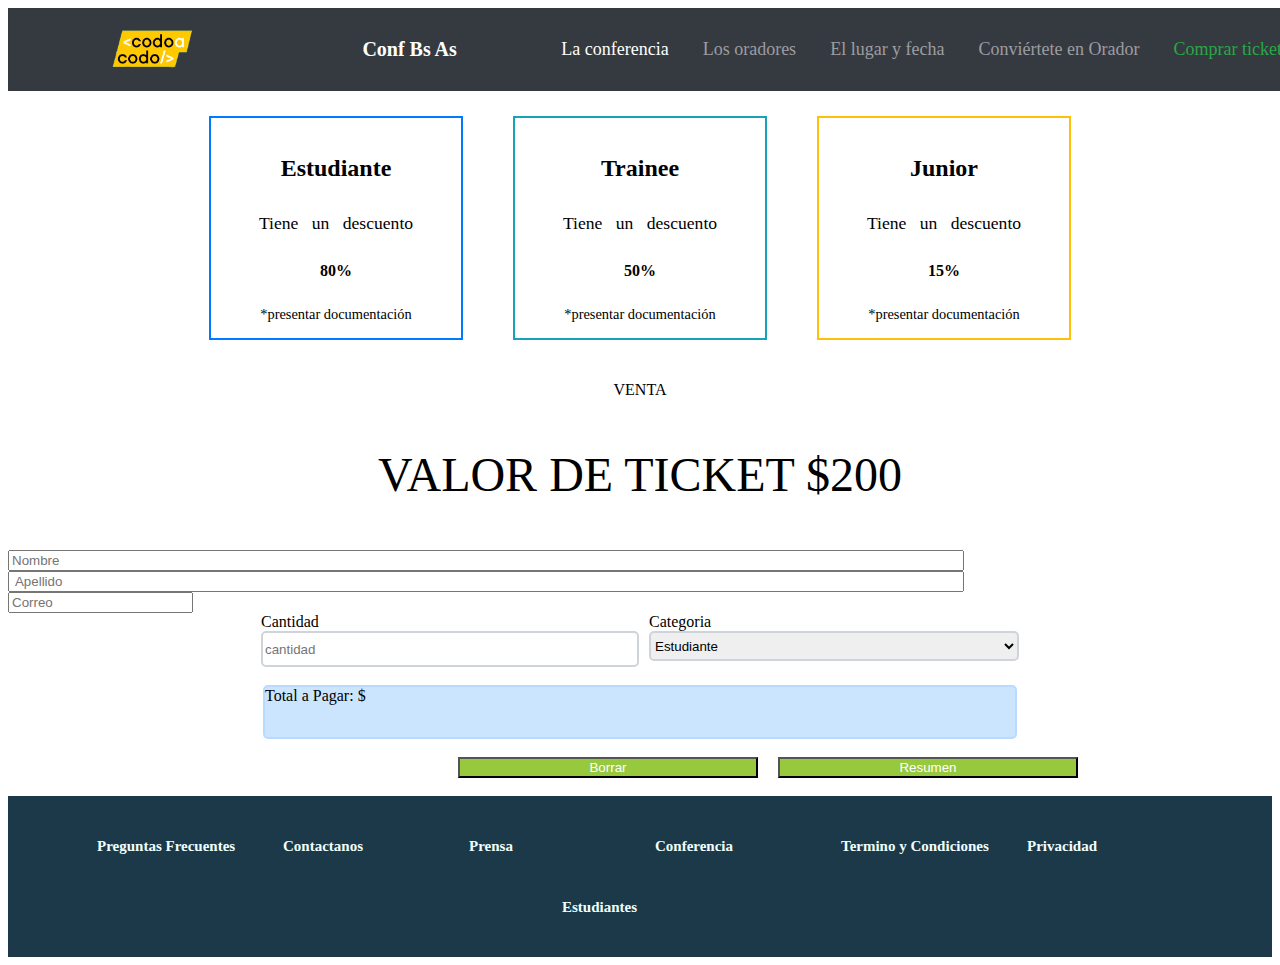
<file: tickets.html>
<!DOCTYPE html>
<html lang="en">
<head>
    <meta charset="UTF-8">
    <meta name="viewport" content="width=device-width, initial-scale=1.0">
    <link href="https://cdn.jsdelivr.net/npm/bootstrap@5.3.2/dist/css/bootstrap.min.css" rel="stylesheet" integrity="sha384-T3c6CoIi6uLrA9TneNEoa7RxnatzjcDSCmG1MXxSR1GAsXEV/Dwwykc2MPK8M2HN" crossorigin="anonymous">
    <link rel="stylesheet" href="tickets.css">
    <title>Document</title>
</head>
<body>
    
  <header class="header">
    <img src="IMG/codoacodo.png" class="logo"><h2>Conf Bs As</h2>
      <nav class="navbar">
      <a href="index.html" id="conf">La conferencia</a>
      <a href="">Los oradores</a>
      <a href="">El lugar y fecha</a>
      <a href="">Conviértete en Orador</a>
      <a href="" id="comprar">Comprar ticket</a>
      </nav>
  </header>

      <main>
        <section id="tickets">
            <div class="tickets">
                <div class="tickets1">
                  <br>
                  <a id="letra"><b>Estudiante</b></a>
                    <p id="descuento">Tiene un descuento</p>
                        <p><b>80%</b></p>
                        <p id="doc">*presentar documentación</p>
                </div>

                <div class="tickets2">
                  <br>
                  <a id="letra"><b>Trainee</b></a>
                    <p id="descuento">Tiene un descuento</p>   
                        <p><b>50%</b></p>
                        <p id="doc">*presentar documentación</p>
                </div>

                <div class="tickets3">
                  <br>
                  <a id="letra"><b>Junior</b></a>
                    <p id="descuento">Tiene un descuento</p>
                        <p><b>15%</b></p>
                        <p id="doc">*presentar documentación</p>
                </div>
            </div>
        </section>

        <section>
            <p id="venta">VENTA</p>
            <p id="valorventa">VALOR DE TICKET $200</p>

            <section>
              <form class=" row g-3 mt-3 d-flex  justify-content-center" action="enviar.php" method="post" enctype="" >
                  <div class="col-4   d-flex justify-content-end"> 
                    <label for="nombreUsuario" class="form-label"></label>
                    <input type="text" class="form-control" id="inputNombre" placeholder="Nombre">
                  </div>
             
                  <div class="col-4 d-flex justify-content-start "> 
                    <label for="apellidoUsuario" class="form-label"></label>
                    <input type="text" class="form-control" id="inputApellido" placeholder=" Apellido">   
                  </div>

                  <div class="col-6">
                    <label for="apellidoUsuario" class="form-label"></label>
                    <input type="text" class="form-control" id="inputCorreo" placeholder="Correo">
                  </div>
              </form>

              <form id="formulario" class="form2" method="post" enctype="">
                <div class="">
                  <label for="cantidad">Cantidad</label><br>
                  <input type="number"  id="cantidad" required class="cantidad" placeholder="cantidad">
                </div>
                <div class="">
                  <label for="categoria">Categoria</label><br>
                  <select id="categoria">
                    <option value="estudiante">Estudiante</option>
                    <option value="trainee">Trainee</option>
                    <option value="junior">Junior</option>
                  </select>
                </div>
            </section>
          <br>
            <section>
              <div class="total">
                <label for="totalPagar" class="pagar">Total a Pagar: $</label>
                <input type="text" id="totalPagar" readonly>
            </section> 
          <br>
            <section>
              <div class="resumen">
                <div>
                  <form id="formulario" method="post"></form>
                  <button onclick="limpiar();" class="btn">Borrar</button>
                </div>
                <div>
                  <button onclick="calcularTotalPagar()" class="btn">Resumen</button>
                </div>
              </div>
            </section>
          <br>
<!--
-->
      <footer  class="footer">
        <div class="container1">
          <div class="footer-row">
            <div class="footer-links">
         
            <h4><a href="">Preguntas Frecuentes</a></h4>
            </div>
            <div class="footer-links">
            <h4><a href="">Contactanos</a></h4>
  
            </div>
            <div class="footer-links">
            <h4><a href="">Prensa</a></h4>
            </div>
            <div class="footer-links">
            <h4><a href="">Conferencia</a></h4>
          </div>
  
            <div class="footer-links">
            <h4><a href="">Termino y Condiciones</a></h4>
          </div>
          <div class="footer-links">
            <h4><a href="">Privacidad</a></h4>
          </div>
          <div class="footer-links">
            <h4><a href="tickets.html">Estudiantes</a></h4>
          </div>
  
       
        </div>
        </div>
  
      </footer>
       
      <script src="funciones.js"></script>

      <script></script>
    <script src="https://cdn.jsdelivr.net/npm/bootstrap@5.3.2/dist/js/bootstrap.bundle.min.js" integrity="sha384-C6RzsynM9kWDrMNeT87bh95OGNyZPhcTNXj1NW7RuBCsyN/o0jlpcV8Qyq46cDfL" crossorigin="anonymous"></script>
</body>
</html>
</file>
<file: tickets.css>
/*tickets*/
.header{

    top: 0;
    left: 0;
    width: 100%;
    padding: 10px 10px;
    background-color: rgb(53, 58, 64);
    display: flex;
    justify-content: space-between;
    align-items: center;
   
}

.card-img{
    background-image: linear-gradient(rgba(63, 16, 16, 0.5),rgba(12, 0, 0, 0.5)),url(IMG/hawaii.jpg);
}

.card-img-overlay{
    text-align:right;
    align-items:end ;
    display: flex;
}

.header h2{
    font-size: 20px;
    color: rgb(255, 255, 255);
    text-decoration: none;
    text-align: left;
    align-items:flex-start;
    
}

.header img{
width: 110px;
margin: 0 80px;

}

.navbar a{
    font-size: 18px;
    color: rgb(157, 156, 162);
    font-weight: 500;
    text-decoration: none;
    margin-left: 30px;
}

.navbar{
text-align: left;
}

#comprar{
    color: rgb(41, 167, 70);
}

#conf{
    color: white;
}


#logo{
    text-decoration: none;
    margin: 0px 30px;
}

    .footer{
        background-color: rgb(28, 57, 73);
        padding: 20px 0;
        
    }
    
    .container1{
        max-width: 1200px;
        margin: 0 auto;
    }
    
    .footer-row{
        display: flex;
        flex-wrap: wrap;
        justify-content: center;
    
    
    }
    
    .footer-links{
        width: 13%;
        padding: 0 15px;
        
    }

    .footer-links h4 a{
        font-size: 15px;
       color: azure;
       text-decoration: none;
       text-align: center;
        
    }

    .container {
        display: flex;
        flex-wrap: wrap;
      }
      
      
      .titulo p{
      text-align: center;
      margin-top:7px;
      margin-bottom: 5px;
      }
      .titulo p+h3{
      
        text-align: center;
      margin-top:1px;
      }
      .btn-info {
      background-color: gray;
      color: var(--colorenlace);
      margin-top: 1px;
      border-style: none;
      }
      
      .custom-button{
       width: 25%;
      
      }
      .card{
      margin-top: 30px;
      
      }
      .image-container {
        border: 1px solid white;}
      
      .informe p{
        text-align: center;
       margin-bottom: 2px;
        }
    
        span{
            text-decoration: underline dotted;
          }
          #inputNombre {
            width: 75%;
           
          
          }
        
          #inputApellido {
            width: 75%;
          
          }
          textarea{
        height: 70px;
        
          }
          
         .mensaje p{
        text-align: left;
        margin-left: 325px;
        margin-top: 5px;
        font-size: 10px;
        color: gray;
          }
          
         .btn-success{
        
          background-color: var(--colorbtn);
          margin-top: 7px;
         }




/*formulario*/

#venta{
    text-align: center;
    font-size: medium;
         }

#valorventa{
    text-align: center;
    font-size: 300%;

         }

.tickets{
    display: flex ;
    text-align: center;

    justify-content:center;
    align-content:space-around;

}

.tickets1{
    margin: 25px;
    border: 2px solid rgb(0, 123, 255);
    width: 250px;
    height: 220px;
    line-height: 1.8;
}

.tickets2{
    margin: 25px;
    
    border: 2px solid rgb(23, 162, 184);
    width: 250px;
    height: 220px;
    line-height: 1.8;
}

.tickets3{
    margin: 25px;
    border: 2px solid rgb(255, 193, 7);
    width: 250px;
    height: 220px;
    line-height: 1.8;
}

#letra{
    font-size: 150%;
}

#descuento{
    word-spacing: 1vh;
    font-size: 110%;
}

#doc{
    font-size: 90%;
}

.form2{
    display: flex;
    flex-wrap:nowrap;
    margin:0  200;
    text-align: left;
    justify-content: center;
    gap: 10px;
    
}

.cantidad{
    height: 30px;
    width: 370px;
    justify-content: center;
    margin:0;
    border-radius: 5px 5px;
    border: 2px solid rgb(206, 212, 218);
}

#categoria{
    height: 30px;
    width: 370px;
    justify-content: center;
    margin:0;
    border-radius: 5px 5px;
    border: 2px solid rgb(206, 212, 218);
}

.total{
    background-color: rgb(204, 229, 255);
    border: 2px solid rgb(184, 218, 255);
    border-radius: 5px 5px;
    width: 750px;
    height: 50px;
    margin: auto;
}

.resumen{
    display:inline-flex;
    flex-direction: row;
    background-color: rgb(255, 255, 255);
    color: black;
    gap: 20px;
    text-decoration: none;
    align-items: center;
    justify-content: center;
    text-align: center;
    margin: 0 450px;
}

.btn{
    width: 300px;
    padding: auto;
    color: rgb(255, 255, 255);
    background-color: rgb(151, 201, 62);

}

#totalPagar{
    background-color: rgb(204, 229, 255);
    border: rgb(184, 218, 255) ;
}
</file>
